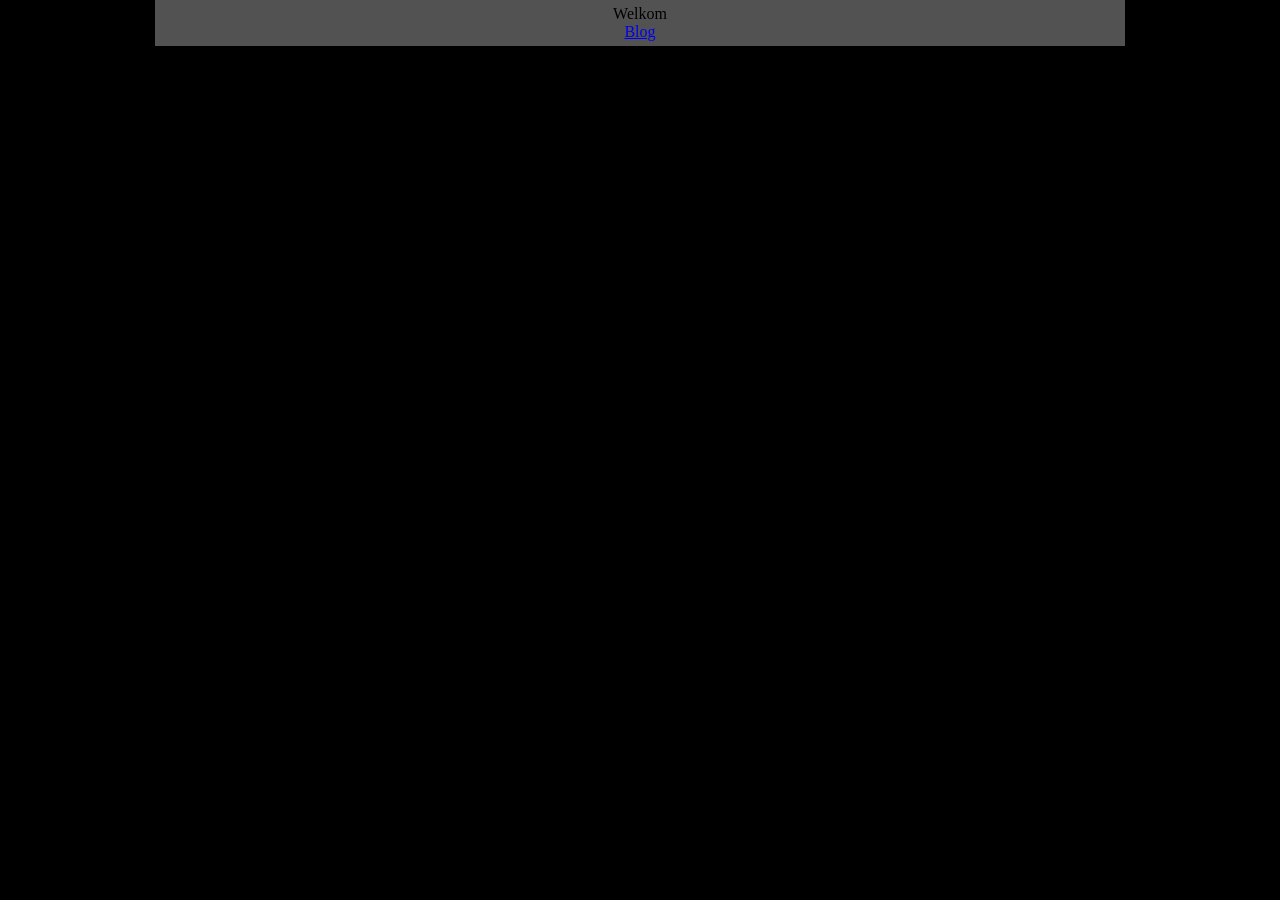
<file: Bennyhop035FPV.html>
<html>
    <head>
        <title>Bennyhop035 FPV</title>
        <link   rel="stylesheet" type="text/css" href="Style.css"/>
        <meta http-equiv="refresh" content="1800"/>
    </head>
<meta charset="UTF-8">
<body>

    <div id="Main">

        

        <div id="TopBar">
            <header>Welkom</header>
            <a href="/Blog">Blog</a>

        </div>



    </div>


</body>
</html>
</file>
<file: Style.css>
*{
    margin: 0;
    padding: 0;
}

body {
    background-color:  rgba(0, 0, 0, 1);
    font-size: 16px;
}

#Main {
    background-color:  rgb(82, 82, 82) ;
    width: 75%;
    margin: auto;
    padding: 5px;
    text-align: center;
    color: black;

    
}

#firstphoto{
    display: block;
    margin-left: auto;
    margin-right: auto;
    width: 50%;
}

#title {
    padding: 10px;
    font-size: 16px;
}


#einde {
    bottom: 10px;
    padding: 10px;
}

#line {
    background-color:  gray ;
    height: 2px;
    width: 95%;
    margin-left: auto;
    margin-right: auto;
    position: relative;
    top: -3px;
}

#blog {
    padding: 20px;
    width: 69%;
    margin-left: auto;
    margin-right: auto;
    font-size: 16px;
}

#datumupload {
    position: relative;
    left: 40%;
}

#blogtext {
    position: relative;
    top: 10px;
}

#gearfoto{
    display: block;
    margin-left: auto;
    margin-right: auto;
    width: 50%;
    position: relative;
    top: 20px;

}


#einde {
    font-size: 25px;
}
</file>
